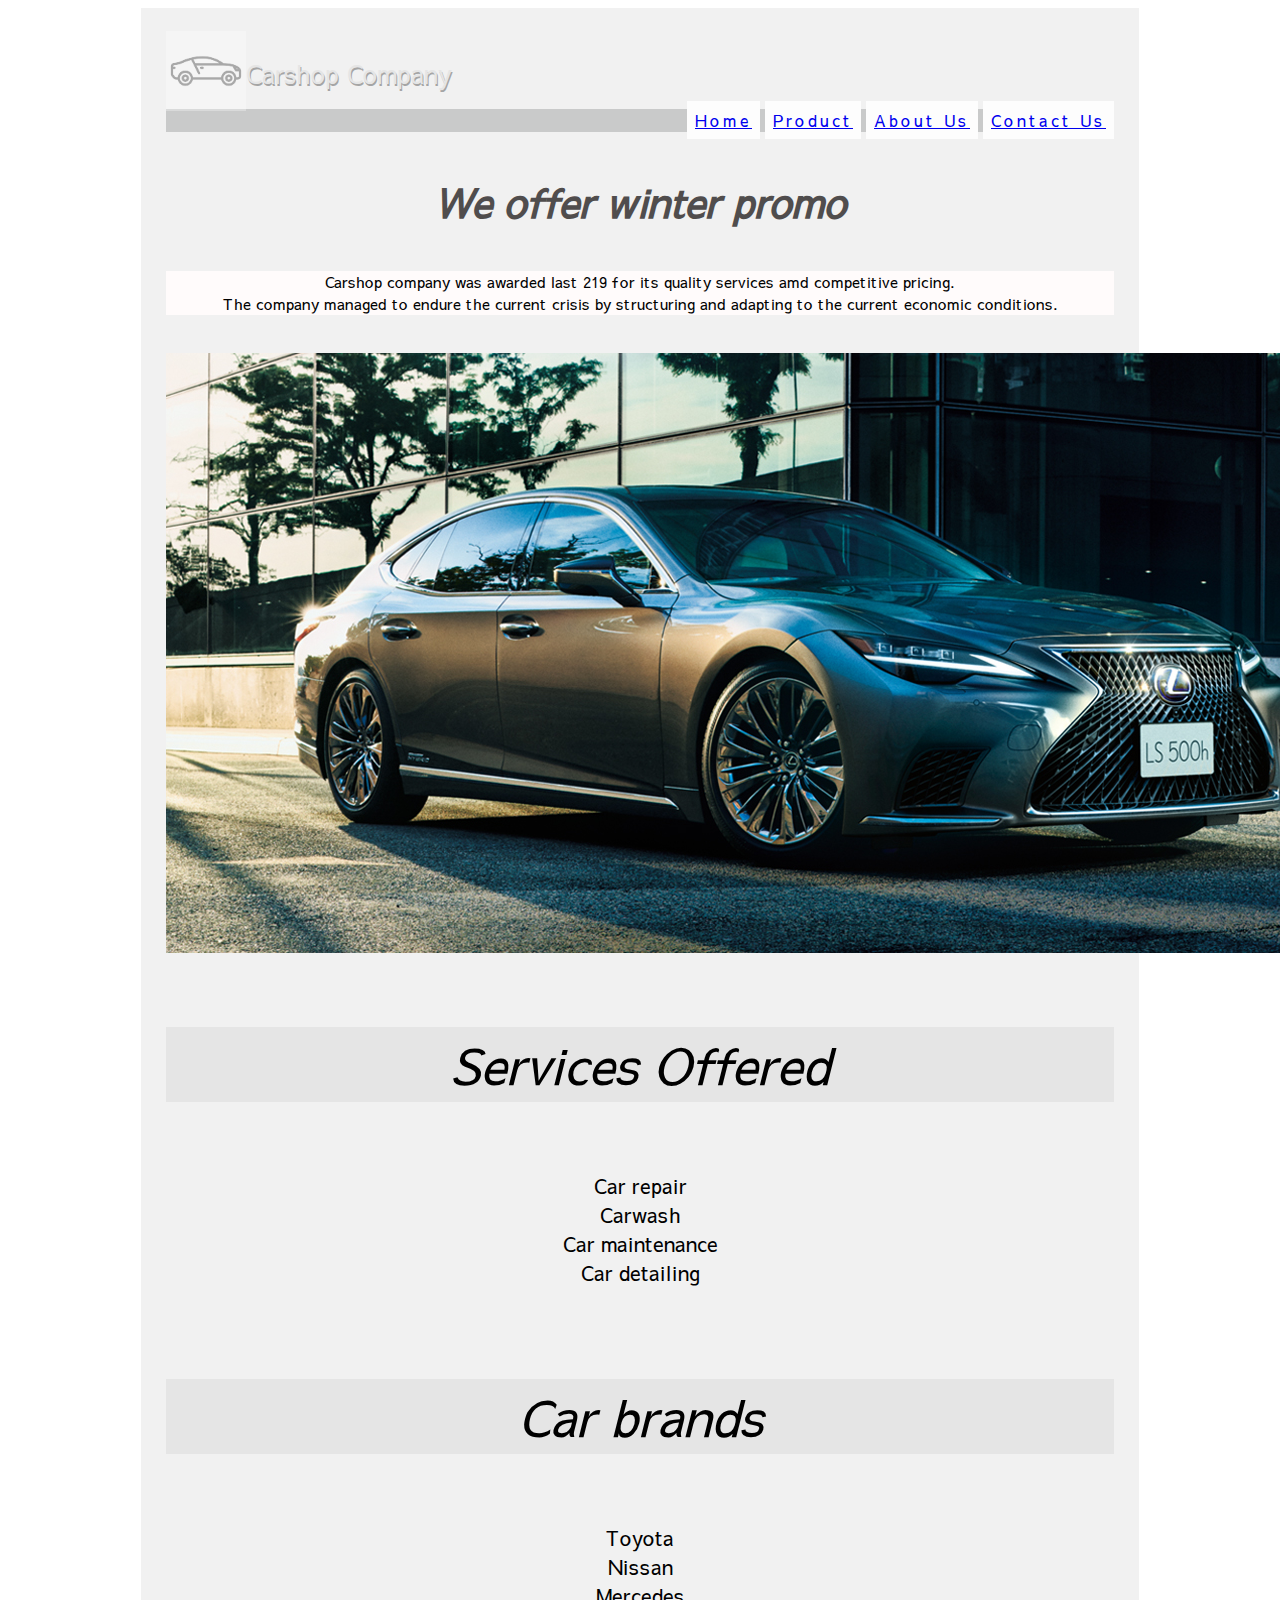
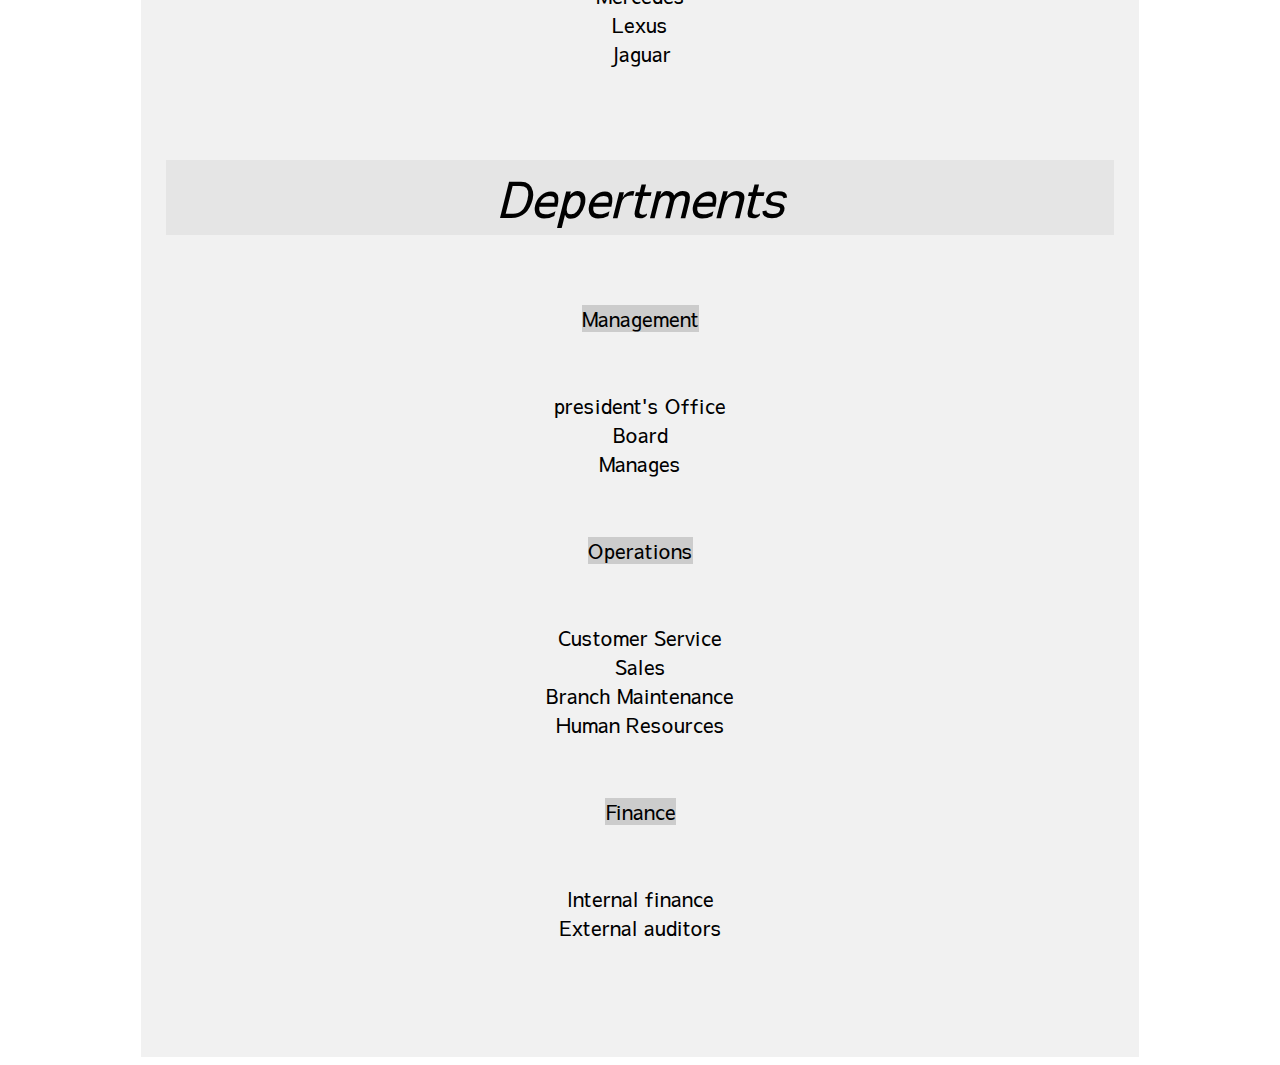
<file: index.html>
<!DOCTYPE html>
<html lang="en">
<head>
    <meta charset="UTF-8">
    <meta name="viewport" content="width=device-width, initial-scale=1.0">
    <title>Homepage</title>
    <link rel="stylesheet" type="text/css" href="css/general.css" >
</head>
<body>

  <div id="container">
  
    <div class="carlogo"> 
        <img src="images/carlogo.png" alt="car_logo">
    </div>

    <h1 id="website_header">Carshop Company</h1>
    <!-- <h2>Homepage</h2> -->
<nav>

    <div class="navigationarea">
        <a class="navigation" href="index.html">Home</a>
        <a class="navigation" href="Products.html">Product</a>
        <a class="navigation" href="about_us.html">About Us</a>
        <a class="navigation" href="contact_us.html">Contact Us</a>
    </div>

</nav>
    <!-- <hr> -->
    <!-- <hr> -->
    
    <div class="offer"> 
        
        <p>
            We offer winter promo
        </p>
    </div>
     <div class="carinfo">
                
         <p style="background-color: rgb(255, 251, 251);">
             Carshop company was awarded last 219 for its quality services amd competitive pricing.
            <br> The company managed to endure the current crisis by structuring and adapting to the
            current economic conditions.
        </p>
        
    </div>
     <br>

    <div class="offerimage">
        <img src="images/Lexuspromo.jpg" width="100%" alt="2020 Lexus winter promo.">

    </div>

    <br>

    <br>

    <br>

    <div class="servicesoffered">

        Services Offered 

    </div>
    
    <br>

    <br>

    <br>

    <div class="services">


            <li>Car repair</li>
            <li>Carwash</li>
            <li>Car maintenance</li>
            <li>Car detailing</li>


    </div>
    <br>

    <br>

    <br>

    <br>

    <div class="carbrands">

        Car brands

    </div>

    <br>

    <br>

    <br>

    <div class="carbramds_names">

            <li>Toyota<l>
            <li>Nissan</li>
            <li>Mercedes</li>
            <li>Lexus</li>
            <li>Jaguar</li>


    </div>
    <br>

    <br>

    <br>

    <br>
    <div class="depertments">

        Depertments

    </div>

    <br>

    <br>

    <br>

    <div class="depertments_names">
        <div>


        </div>


            <li><span style="background-color: #CCCCCC;">Management</span></li>

    <br>

    <br>


                    <li>president's Office</li>
                    <li>Board</li>
                    <li>Manages</li>


    <br>

    <br>

                     <li><span style="background-color: #CCCCCC;">Operations</span></li>

                     <br>

                     <br>
                 
                    <li>Customer Service</li>
                    <li>Sales</li>
                    <li>Branch Maintenance</li>
                    <li>Human Resources</li>


    <br>

    <br>

            <li><span style="background-color: #CCCCCC;">Finance</span></li>

            <br>

            <br>
        
                  <li>Internal finance</li>
                  <li>External auditors</li>

    </div>

    <br>

    <br>

    <br>

    <br>

    <br>

  </div>

</body>
</html>
</file>
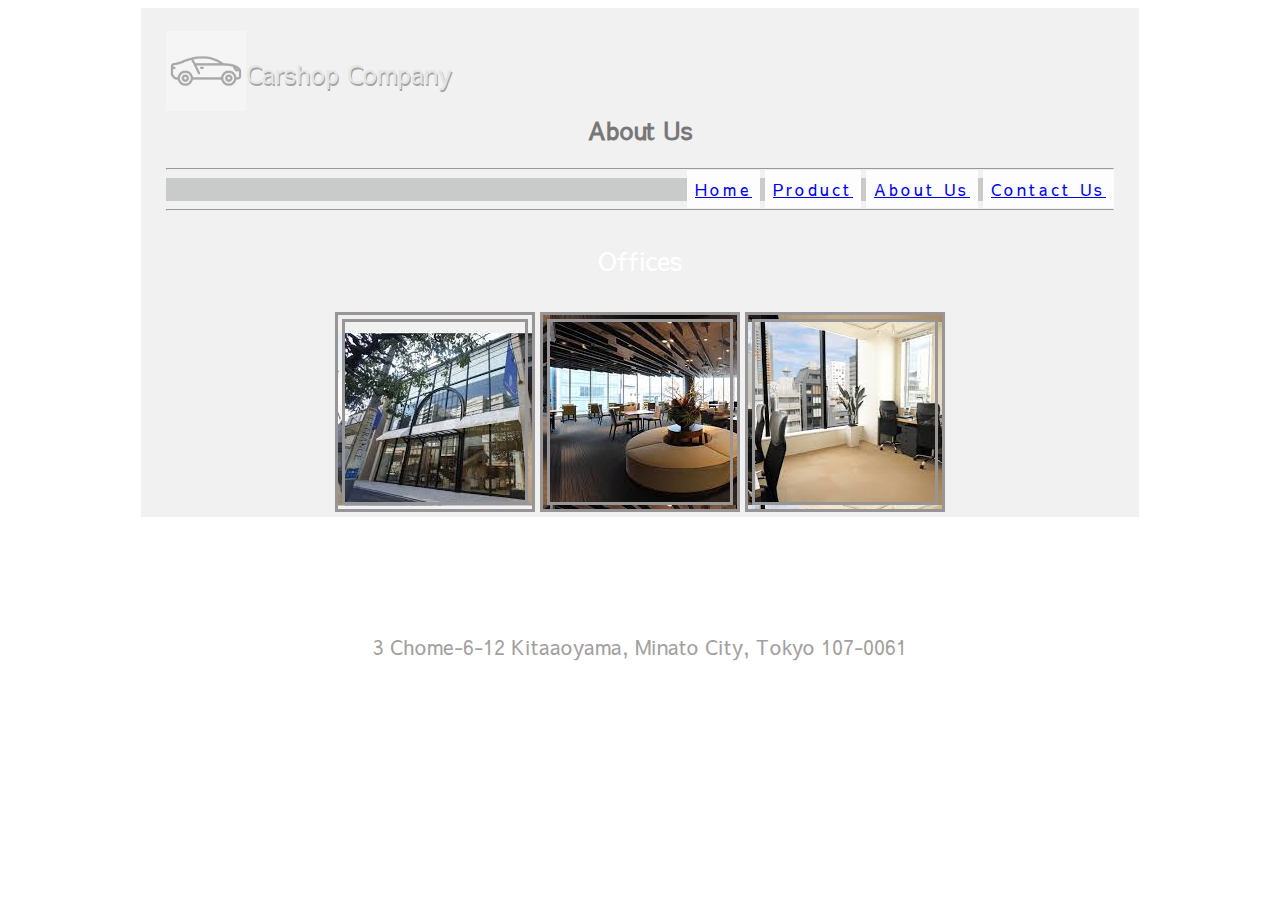
<file: about_us.html>
<!DOCTYPE html>
<html lang="en">
<head>
    <meta charset="UTF-8">
    <meta name="viewport" content="width=device-width, initial-scale=1.0">
    <title>About Us</title>

    <style>
        /* span{
            background-color: orange;
            color: brown;
        } */
    </style>

    <link rel="stylesheet" type="text/css" href="css/general.css" >
</head>

<body>
    <div id="container">
        <div class="carlogo"> 
            <img src="images/carlogo.png" alt="car_logo">
        </div>
    
        <h1 id="website_header">Carshop Company</h1>
        <h2>About Us</h2>
        <hr>
        <nav>
            <div class="navigationarea">
                <a class="navigation" href="index.html">Home</a>
                <a class="navigation" href="Products.html">Product</a>
                <a class="navigation" href="about_us.html">About Us</a>
                <a class="navigation" href="contact_us.html">Contact Us</a>
            </div>
       </nav>
    
        <hr>
    
        <!-- <div style="background-color: rgb(172, 101, 172); color: blue;">
            Test content
        </div> -->
        <br>
    
    
    
    
    <div id="about_us">
        Offices
    </div>

    
      
    <!-- <div style="height: 2000px">     
    </div> -->
    
    <div style=" margin: auto; text-align: center;">

        <div class="office_picture" id="office1"></div>
        <div class="office_picture" id="office2"></div>
        <div class="office_picture" id="office3"></div>

    </div>
        <!-- <img src="images/building1.jpeg" alt="office">
        <img src="images/building2.jpeg" alt="office">
        <img src="images/building3.jpeg" alt="office"> -->
    
    </div>
    
    <br>
    
    <br>
    
    <br>
    <br>
    
    <br>
    
    <div class="address">
    
        3 Chome-6-12 Kitaaoyama, Minato City, Tokyo 107-0061
    </div>
    

    </div>
</body>
</html>
</file>
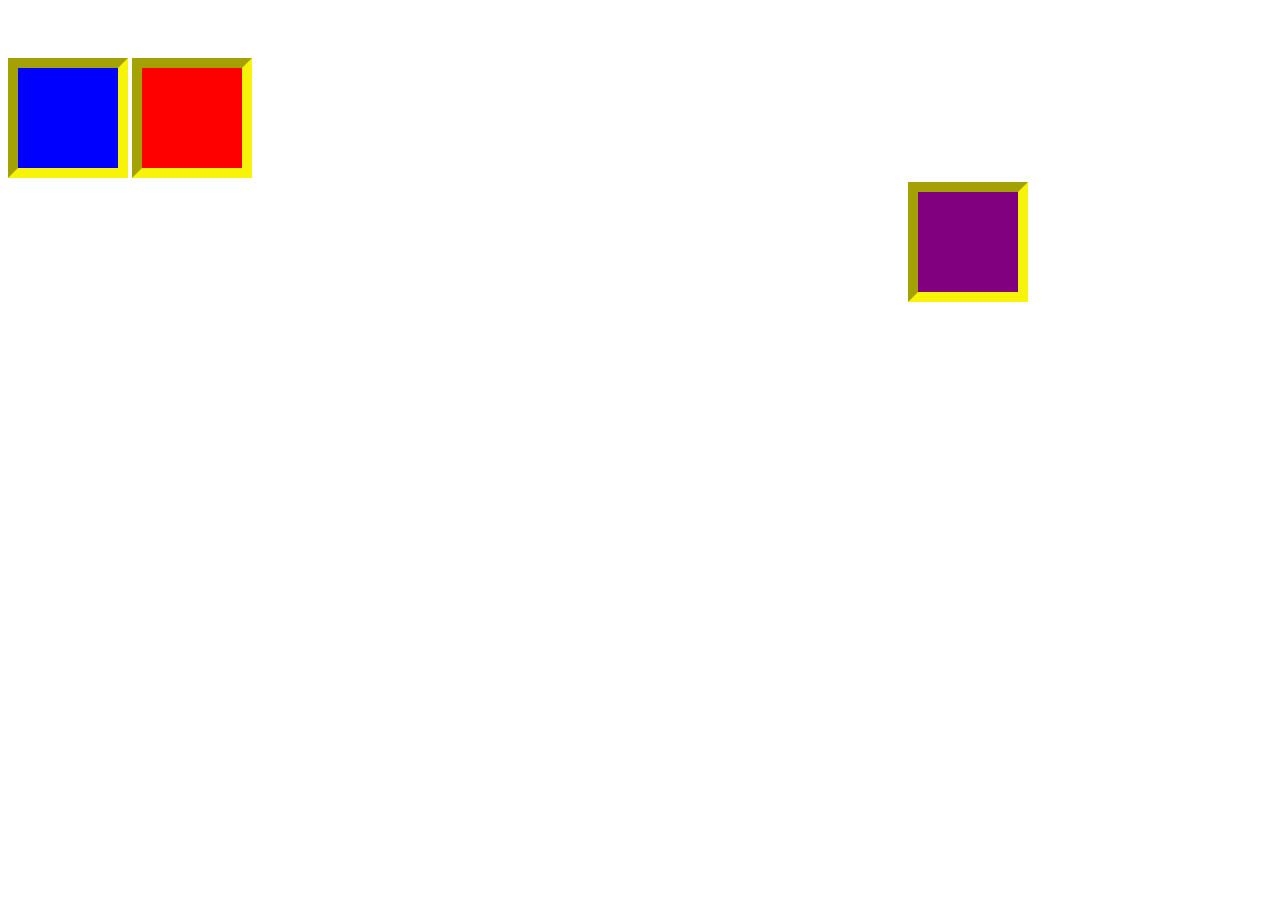
<file: challenge2.html>
<!DOCTYPE html>
<html lang="en">
<head>
    <meta charset="UTF-8">
    <meta name="viewport" content="width=device-width, initial-scale=1.0">
    <title>Document</title>

    <!-- <link rel="stylesheet" type="text/css" href="css/squai.css" > -->

    <style>
        .box{
    height: 100px;
    width: 100px;
    /* margin: auto; */
    /* margin-bottom: 30px; */
    /* border: 20px dashed white; */
    border: 10px rgb(248, 244, 9) inset;
    display: inline-block;

}

#b1{
    background-color: blue;
    margin: auto 0 0 0;
}
#b2{
    background-color: red;
    margin: 50px 0 0 0;
    　left: ;
    
}
#b3{
    
    background-color: purple;
    margin: 0 0 0 900px;
}
#b4{
    background-color: green;
    margin: 0 0 0 1300px;

}



    </style>

<div class="box" id="b1">
</div>
<div class="box" id="b2">
</div>

<div class="box" id="b3">
</div>

<div class="box" id="b4">
</div>


</head>
<body>

</body>
</html>
</file>
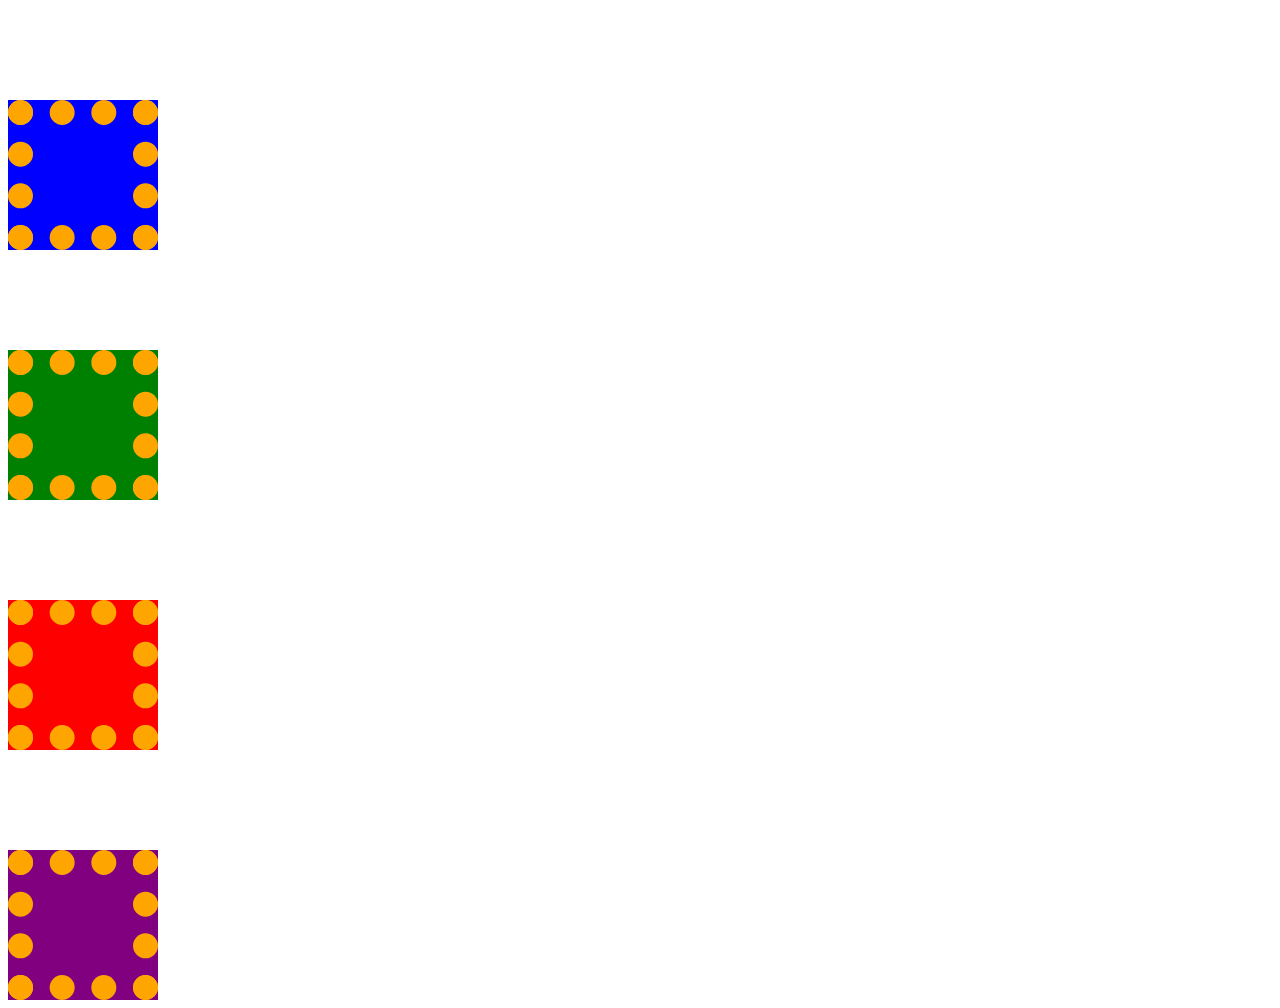
<file: challenge3.html>
<!DOCTYPE html>
<html lang="en">
<head>
    <meta charset="UTF-8">
    <meta name="viewport" content="width=device-width, initial-scale=1.0">
    <title>Document</title>

    <link rel="stylesheet" type="text/css" href="css/challenge3.css" >

    <style>
    </style>
    
    <!-- <table class="squair">
        <tr><td class="squair1"><div class="box" id="b1"></div></td></tr>
        <tr><td class="squair1"><div class="box" id="b2"></div></td></tr>
        <tr><td class="squair1"><div class="box" id="b3"></div></td></tr>
        <tr><td class="squair1"><div class="box" id="b4"></div></td></tr>

    


    </table> -->
    <div class="box" id="b1"></div>
    <div class="box" id="b2"> </div>
    <div class="box" id="b3"></div>
    <div class="box" id="b4"></div>


    

    </table>
    
</head>
<body>

</body>
</html>
</file>
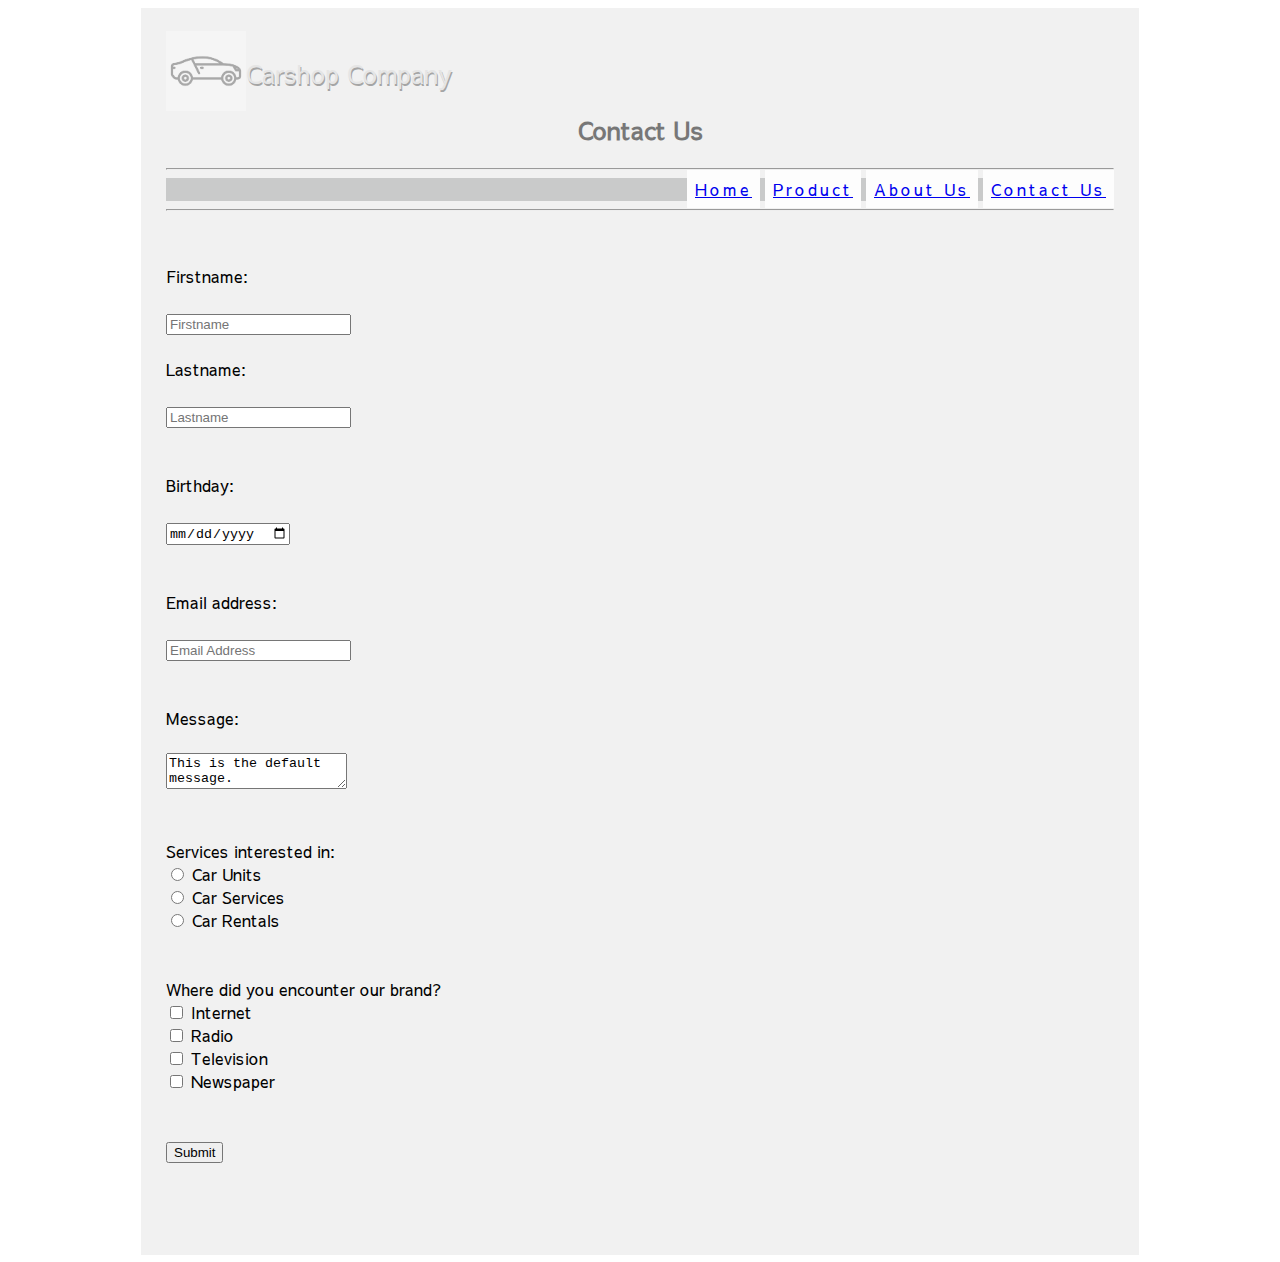
<file: contact_us.html>
<!DOCTYPE html>
<html lang="en">
<head>
    <meta charset="UTF-8">
    <meta name="viewport" content="width=device-width, initial-scale=1.0">
    <title>Contact Us</title>
    <link rel="stylesheet" type="text/css" href="css/general.css" >
</head>
<body>
    <div id="container">
        <div class="carlogo"> 
            <img src="images/carlogo.png" alt="car_logo">
        </div>
    
        <h1 id="website_header">Carshop Company</h1>
        <h2>Contact Us</h2>
        <hr>

        <nav>

            <div class="navigationarea">
                <a class="navigation" href="index.html">Home</a>
                <a class="navigation" href="Products.html">Product</a>
                <a class="navigation" href="about_us.html">About Us</a>
                <a class="navigation" href="contact_us.html">Contact Us</a>
            </div>
            

        </nav>
    
        <hr>
        <br>
    
        <br>
    
        <form>
            <label for="firstname">Firstname: </label>
            <br>
            <br>
            <input type="text" id="firstname" name="firstname" placeholder="Firstname" required>
            <br>
    
            <br>
        
            <label for="lastname">Lastname: </label>
            <br>
            <br>
            <input type="text" name="lastname" placeholder="Lastname">
            <br>
            <br>
    
            <br>
        
            <!-- <label for="password">Account Password: </label>
            <input type="password" name="password"> -->
    
            <label for="birthday">Birthday: </label>
            <br>
            <br>
            <input type="date" name="birthday">
            <br>
            <br>
    
            <!-- <br>
            <label for="age"> Age: </label>
            <input type="number" id="age" name="age" min="0" max="130">
            <br> -->
            <br>
    
            <label for="email_address">Email address: </label>
            <br>
            <br>
            <input type="email" name="email_address" placeholder="Email Address">
            <br>
            <br>
            <br>
    
            <label for="message">Message: </label>
            <br>
            <br>
            <textarea name="message">This is the default message.</textarea>
            <br>
            <br>
            <br>
            <label for="services">Services interested in: </label>
            <br>
            <input type="radio" name="services" value="car_units" id="car_units">
            <label for="car_units">Car Units</label>
            <br>
            <input type="radio" name="services" value="car_services" id="car_services">
            <label for="car_services">Car Services</label>
            <br>
            <input type="radio" name="services" value="car_rentals" id="car_rentals">
            <label for="car_rentals">Car Rentals</label>
            <br>
            <br>
            <br>
            Where did you encounter our brand?
            <br>
            <input type="checkbox" name="advertisment" value="internet" id="internet">
            <label for="internet">Internet</label>
            <br>
            <input type="checkbox" name="advertisment" value="radio" id="radio"> 
            <label for="radio">Radio</label>
            <br>
            <input type="checkbox" name="advertisment" value="television" id="television">
            <label for="television">Television</label>
            <br>
            <input type="checkbox" name="advertisment" value="newspaper" id="newspaper">
            <label for="newspaper">Newspaper</label>
            <br>
    
            <!-- <label for="Country_of_origin">Country of origin</label>
            <select id="country_of_origin">
                <option value="australia">Australia</option>
                <option value="brazil">Brazil</option>
                <option value="canada">Canada</option>
                <option value="ecaudor">Equador</option>
                <option value="japan">Japan</option>
                <option value="philippines">Philipines</option>
            </select>
            <br>
    
            <label for="Countries_visited">Country of origin</label>
            <select id="Countries_visited" multiple>
                <option value="australia">Australia</option>
                <option value="brazil">Brazil</option>
                <option value="canada">Canada</option>
                <option value="ecaudor">Equador</option>
                <option value="japan">Japan</option>
                <option value="philippines">Philipines</option>
            </select>
            <br>
    
            <label for="file_upload">File upload</label>
            <input type="file" id="file-upload">
            <br> -->
            <br>
            <br>
            <button type="submit" value="Submit"> Submit</button>
            <!-- <input type="image" src="images/green.jpeg " height="100px" alt="Submit button.">
            <input type="button" value="Click me"> -->
            <br>
            <br>
            <br> 
            <br>   
            <br>
        </form>

    </div>
</body>
</html>
</file>
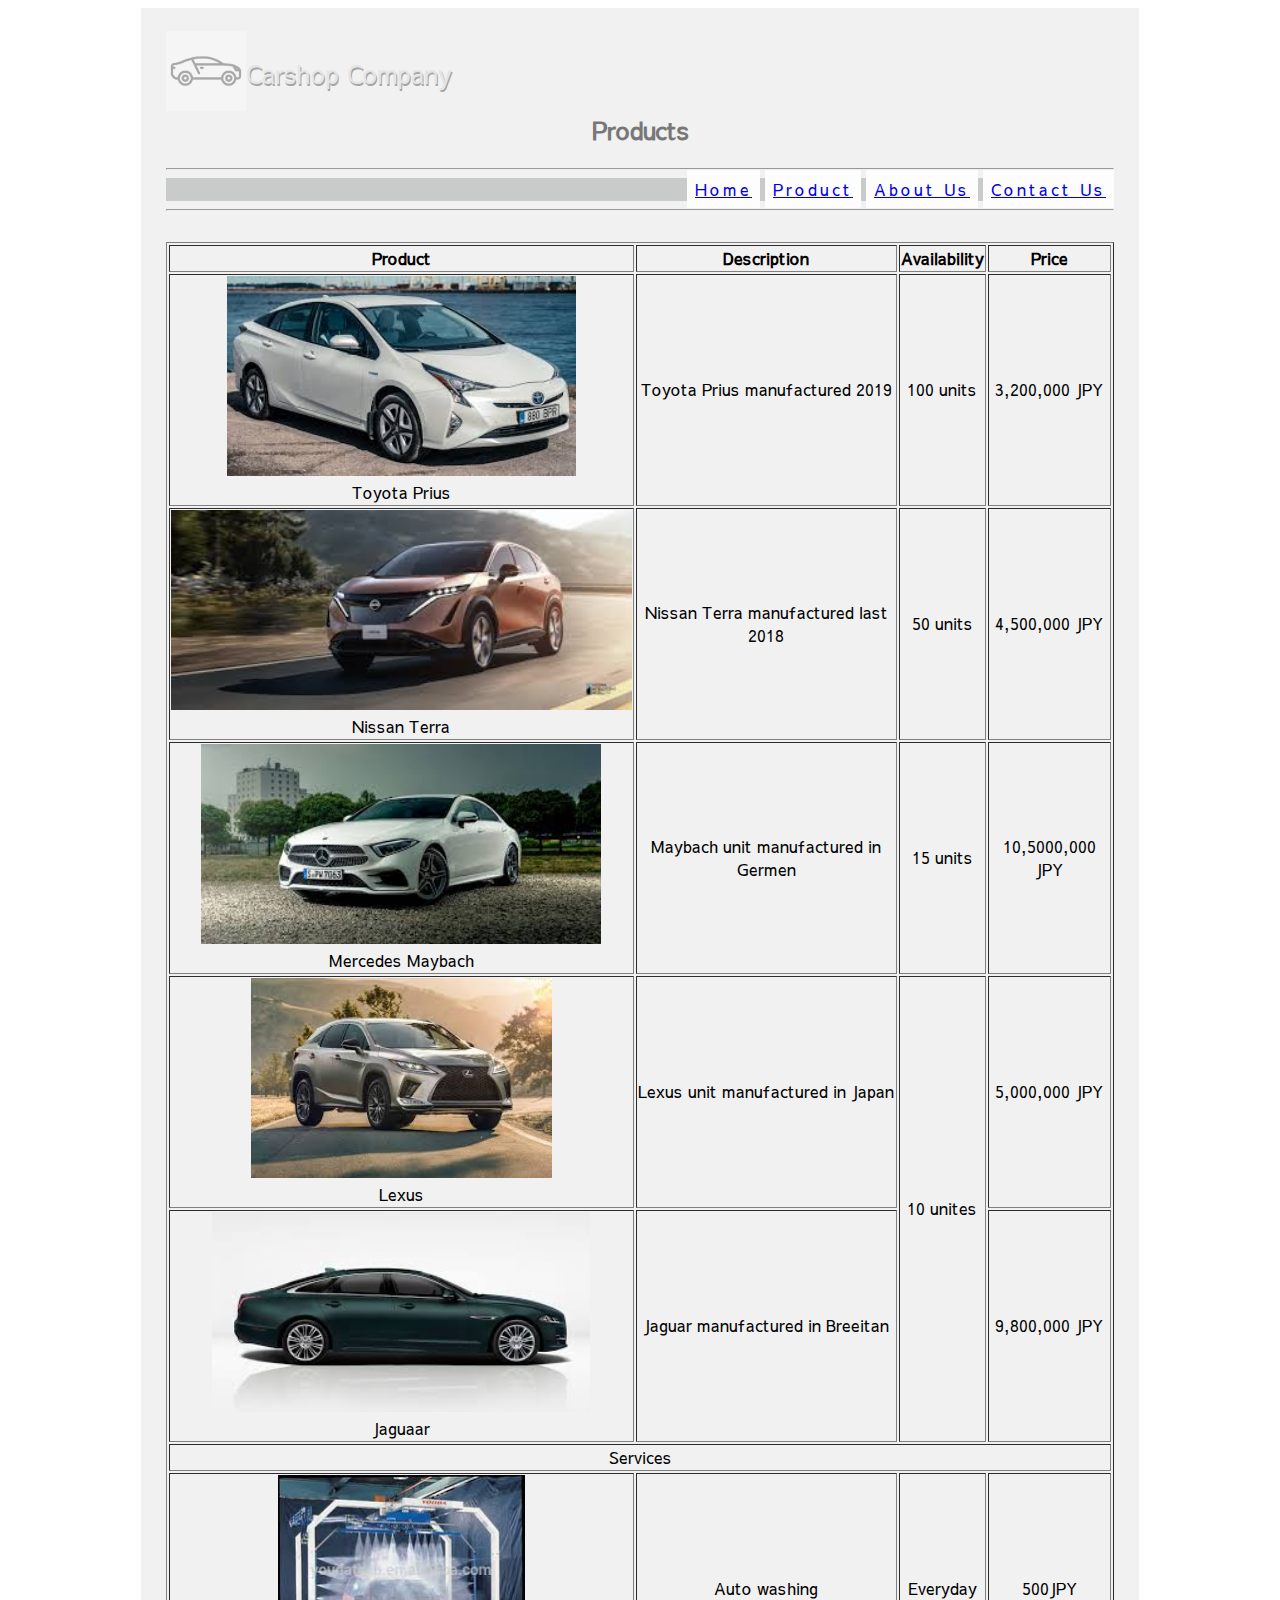
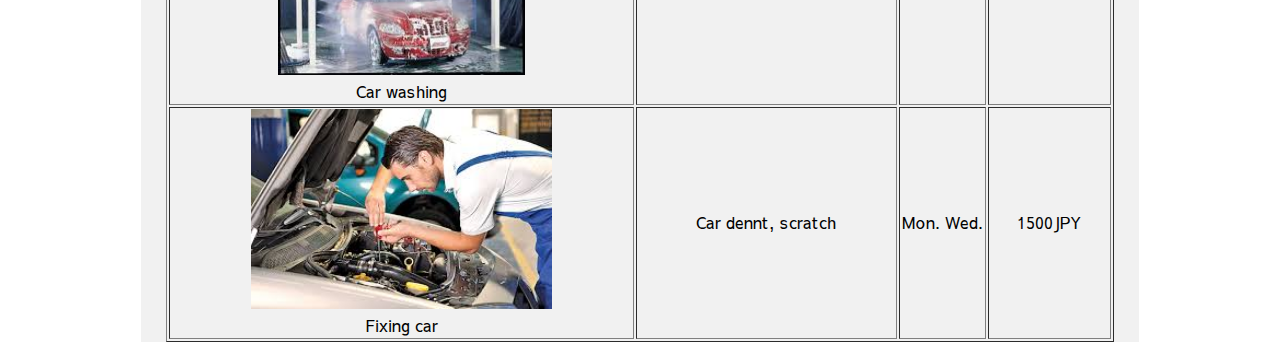
<file: Products.html>
<!DOCTYPE html>
<html lang="en">
<head>
    <meta charset="UTF-8">
    <meta name="viewport" content="width=device-width, initial-scale=1.0">
    <title>Products</title>
    <link rel="stylesheet" type="text/css" href="css/general.css" >
</head>
<body>
    <div id="container">
        <div class="carlogo"> 
            <img src="images/carlogo.png" alt="car_logo">
        </div>
    
        <h1 id="website_header">Carshop Company</h1>
        <h2>Products</h2>
        <hr>
        <nav>

            <div class="navigationarea">
                <a class="navigation" href="index.html">Home</a>
                <a class="navigation" href="Products.html">Product</a>
                <a class="navigation" href="about_us.html">About Us</a>
                <a class="navigation" href="contact_us.html">Contact Us</a>
            </div>

        </nav>
    
        <hr>
        
        <div class="table">
    
    
    
            <table border="1">
                <tr>
                    <th> Product </th>
                    <th>Description</th>
                    <th>Availability</th>
                    <th>Price</th>
                </tr>
                <tr>
                    <td>
                        <img src="images/toyota-prius.jpeg" height="200px" alt="Prius of a Toyota car">
                        <br>
                        Toyota Prius</td>
                    <td>Toyota Prius manufactured 2019</td>
                    <td>100 units</td>
        
                    <td>3,200,000 JPY</td>
                </tr>
                <tr>
                    <td>
                        <img src="images/nissan.jpeg" height="200px" alt="Nissan car">
                        <br>
                        Nissan Terra</td>
                    <td>Nissan Terra manufactured last 2018</td>
                    <td>50 units</td>
                    <td>4,500,000 JPY</td>
                </tr>
                <tr>
                    <td>
                        <img src="images/mecedes.jpeg" height="200px" alt="Mercedes">
                        <br>
                        Mercedes Maybach</td>
                    <td>Maybach unit manufactured in Germen</td>
                    <td>15 units</td>
                    <td>10,5000,000 JPY</td>
                </tr>
                <tr>
                    <td>
                        <img src="images/Lexus.jpeg" height="200px" alt="Lexus car">
                        <br>
                        Lexus</td>
                    <td>Lexus unit manufactured in Japan</td>
                    <td rowspan="2">10 unites</td>
                    <td>5,000,000 JPY</td>
                </tr>
                <tr>
                    <td>
                        <img src="images/Jaguar.jpeg" height="200px" alt="Jaguar car">
                        <br>
                        Jaguaar</td>
                    <td>Jaguar manufactured in Breeitan</td>
        
                    <td>9,800,000 JPY</td>
                </tr>
                <tr>
                    <td colspan="4"> Services</td>
                </tr>
               
                <tr>
                    <td>
                        <img src="images/autocarwashing.jpeg" height="200px" alt="a person who is washing a car.">
                        <br>
                        Car washing
                    </td>
                    <td>
                        Auto washing
                    </td>
                    <td>
                        Everyday
                    </td>
                    <td>
                        500JPY
        
                    </td>
                </tr>
                <tr>
                    <td>
                        <img src="images/fixing_car.jpeg" height="200px" alt="a person who is fixing car.">
                        <br>
                        Fixing car
                    </td>
                    <br>
                    <!-- Washing car -->
                </td>
                <td>
                    Car dennt, scratch
                </td>
                <td>
                    Mon. Wed.
                </td>
                <td>
                    1500JPY
        
                </td>
                </tr>
            </table>
    
    
        </div>

    </div>

    
</body>
</html>
</file>
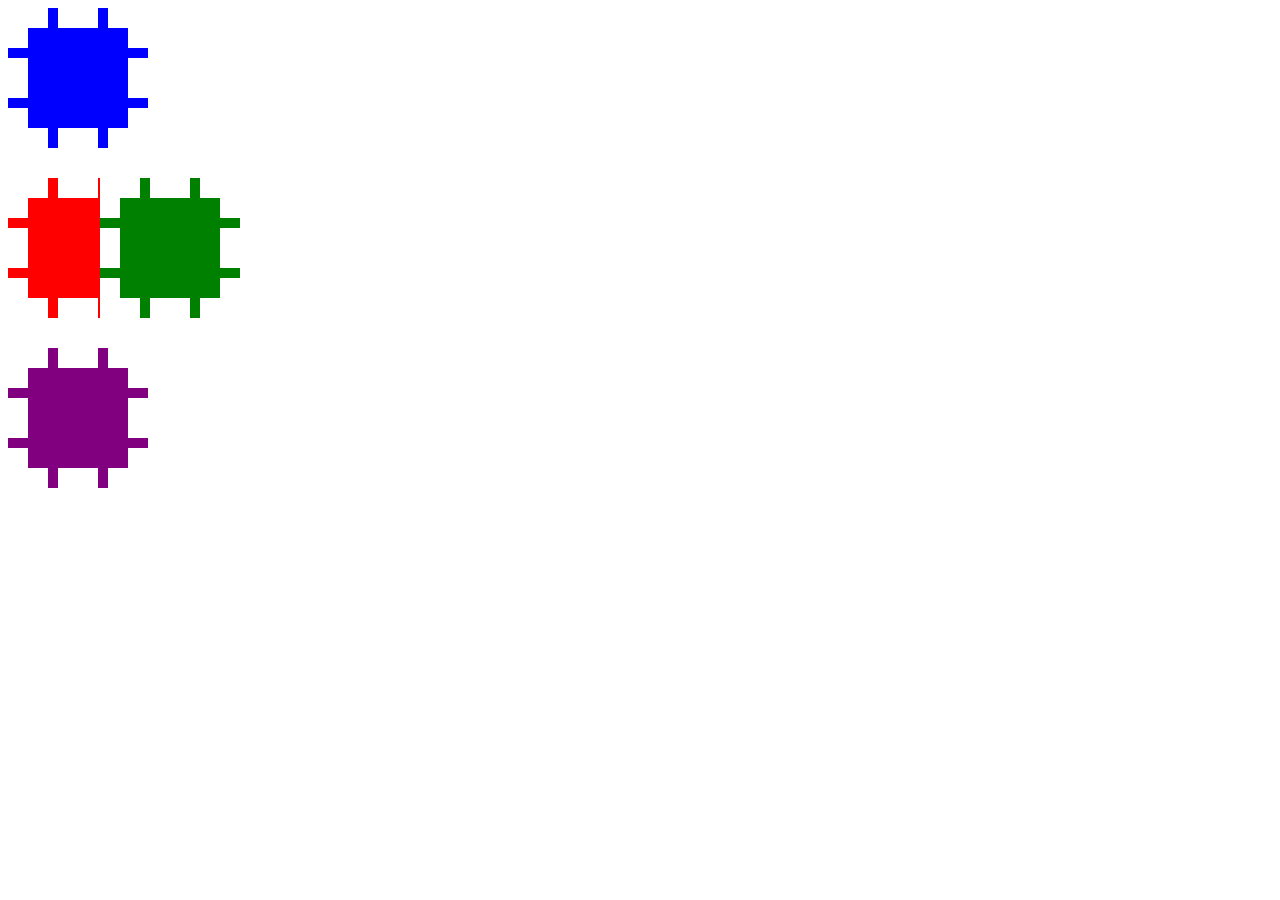
<file: squair.html>
<!DOCTYPE html>
<html lang="en">
<head>
    <meta charset="UTF-8">
    <meta name="viewport" content="width=device-width, initial-scale=1.0">
    <title>Document</title>

    <!-- <link rel="stylesheet" type="text/css" href="css/squai.css" > -->

    <style>
        .box{
    height: 100px;
    width: 100px;
    /* margin: auto; */
    margin-bottom: 30px;
    border: 20px dashed white;
    position: relative;
    /* left: 100px;
    top: 100px; */

}

#b1{
    background-color: blue;

}
#b2{
    background-color: green;
    position: absolute;
    left: 100px;
    z-index: 1;

}
#b3{
    background-color: red;


}
#b4{
    background-color: purple;

}
    </style>
    

    <div class="box" id="b1">
    </div>
    <div class="box" id="b2">
    </div>

    <div class="box" id="b3">
    </div>

    <div class="box" id="b4">
    </div>

    
</head>
<body>

</body>
</html>
</file>
<file: css/general.css>
@import url('https://fonts.googleapis.com/css?family=Sawarabi+Gothic');


body {
    font-family: 'Sawarabi Gothic', sans-serif;
}



/* *{
   font-family: Arial, Helvetica, sans-serif;
} */

span{
    background-color: rgb(197, 211, 197);
}

#website_header {
    color: #E5E5E5;
    font-size: 25px;
    font-weight: normal;
    font-style: normal;
    text-transform: capitalize;
    text-decoration: normal;
    text-align: left;
    text-shadow: 1px 2px 0px #A5A5A5;
    width: 250px;
    padding: 0 100px 0 80px;


    /* text-indent: 20px; */
    /* letter-spacing: 15px; */
    /* word-spacing: 5px; */
    overflow: visible;
}

.carlogo {
    height: 30px;
    text-align: left;
    opacity: 0.3;

}

.carlogo img{
    height: 80px;
    padding: 23px 0 0 0;
}

h2 {
    text-align: center;
    opacity: 0.5;
}

.navigationarea{
    text-align: right; 
    background-color: #c9caca; 
}

.navigation {
    background-color: rgb(253, 253, 253);
    letter-spacing: 3px; 
    padding: 8px;
    margin: 0 auto;
    text-align: center;
}

.navigation:hover {
    background-color: rgb(182, 182, 182);
}

#firstname:focus{
     background-color: rgb(184, 78, 118);
}

/* This is still tentative */
/* ul li {
    background-color: blue;
} */
/* ul li {
    list-style-type: square;
    list-style-position: inside;
    list-style: url("../images/blue.png") circle inside;
}

ol li {
    list-style-type: lower-roman;
} */

.carinfo {
    text-align: center;
    font-size: 15px;
}

.offer {
    font-size: 40px;
    font-weight: bold;
    text-align: center;
    font-style: italic;
    color: #504d4d; 
}

.offerimage {
    text-align: center;
    color: #504d4d; 
}

.offerimage img{
    width: auto;

}

.servicesoffered{
    font-size: 50px;
    font-style: italic;
    text-align: center;
    background-color: #E5E5E5; 

}

.services {
    text-align: center;
    list-style-type: none;
    font-size: 20px;
}

.carbrands {
    font-size: 50px;
    font-style: italic;
    text-align: center;
    background-color: #E5E5E5; 
}

.carbramds_names {
    text-align: center;
    list-style-type: none;
    font-size: 20px;
}

.depertments{

    font-size: 50px;
    font-style: italic;
    text-align: center;
    background-color: #E5E5E5; 
}

.depertments_names {
    text-align: center;
    list-style-type: none;
    font-size: 20px;

}
#about_us {
    font-size: 25px;
    color: #949292;
    text-align: center;
    width: 100%;
    height: 50px;
    color: white;
     /* background-image: url("../images/building.jpeg");
     background-repeat: no-repeat; */

}


/* #about_us{
    /* background-image: url("../images/building.jpeg"); */
    /* background-repeat: no-repeat; */
    /* background-position: ; */
    /* background-attachment: local; */
    /* background: #d8dbdb  */
    /*url("../images/building1.jpeg") no-repeat; */

/* .officeimage {
    height: 90px;
    text-align: center;
} */

.address {
    font-size: 20px;
    color: #a39f9f;
    text-align: center;
  
}

.table {
    text-align: center;
    table-layout: center;
    /* margin-left: auto;
    margin-right: auto; */
    empty-cells: hide;
    border-collapse: collapse;

}

#container{
    width: 75%;
    margin: 0 auto;
    background-color: rgb(241, 241, 241);
    padding-left: 25px;
    padding-right: 25px;
}

.office_picture{
    height: 200px;
    width: 200px;
    background-color: rgb(112, 86, 86);
    margin: 0 auto;
    border: 10px rgb(151, 149, 149) double;
    margin-top: 20px;
    display: inline-block;
    padding: 10px;
    box-sizing: border-box;

}

#office1 {
    background-image: url("../images/building1.jpeg");
}
#office2 {
    background-image: url("../images/building2.jpeg");
}
#office3 {
    background-image: url("../images/building3.jpeg");
}
</file>
<file: css/squai.css>
/* .blue {
    text-align: center;
    font-size: 100px;
    color: blue;
}
.blueyoko{
    text-align: center;
    font-size: 100px;
    color: blue;
}

.green {
    text-align: center;
    font-size: 100px;
    color: green;
}
.red {
    text-align: center;
    font-size: 100px;
    color: red;
}
.purple {
    text-align: center;
    font-size: 100px;
    color: purple;
} */

.box{
    height: 100px;
    width: 100px;
    margin: auto;
    margin-bottom: 30px;
    border: 20px dashed white;

}

#b1{
    background-color: blue;

}
#b1{
    background-color: green;

}
#b1{
    background-color: red;

}
v#b1{
    background-color: purple;

}
</file>
<file: css/challenge3.css>
.box{
    height: 100px;
    width: 100px;
    margin: 100px 900px 0 0;
    /* margin-bottom: 30px;
    border: 20px dashed white; */
    border: dotted 25px;
    border-color: orange;


}


#b1{
    background-color: blue;

}
#b2{
    background-color: green;

}
#b3{
    background-color: red;

}
#b4{
    background-color: purple;

}
.squair{
    border-collapse: collapse;
}
</file>
